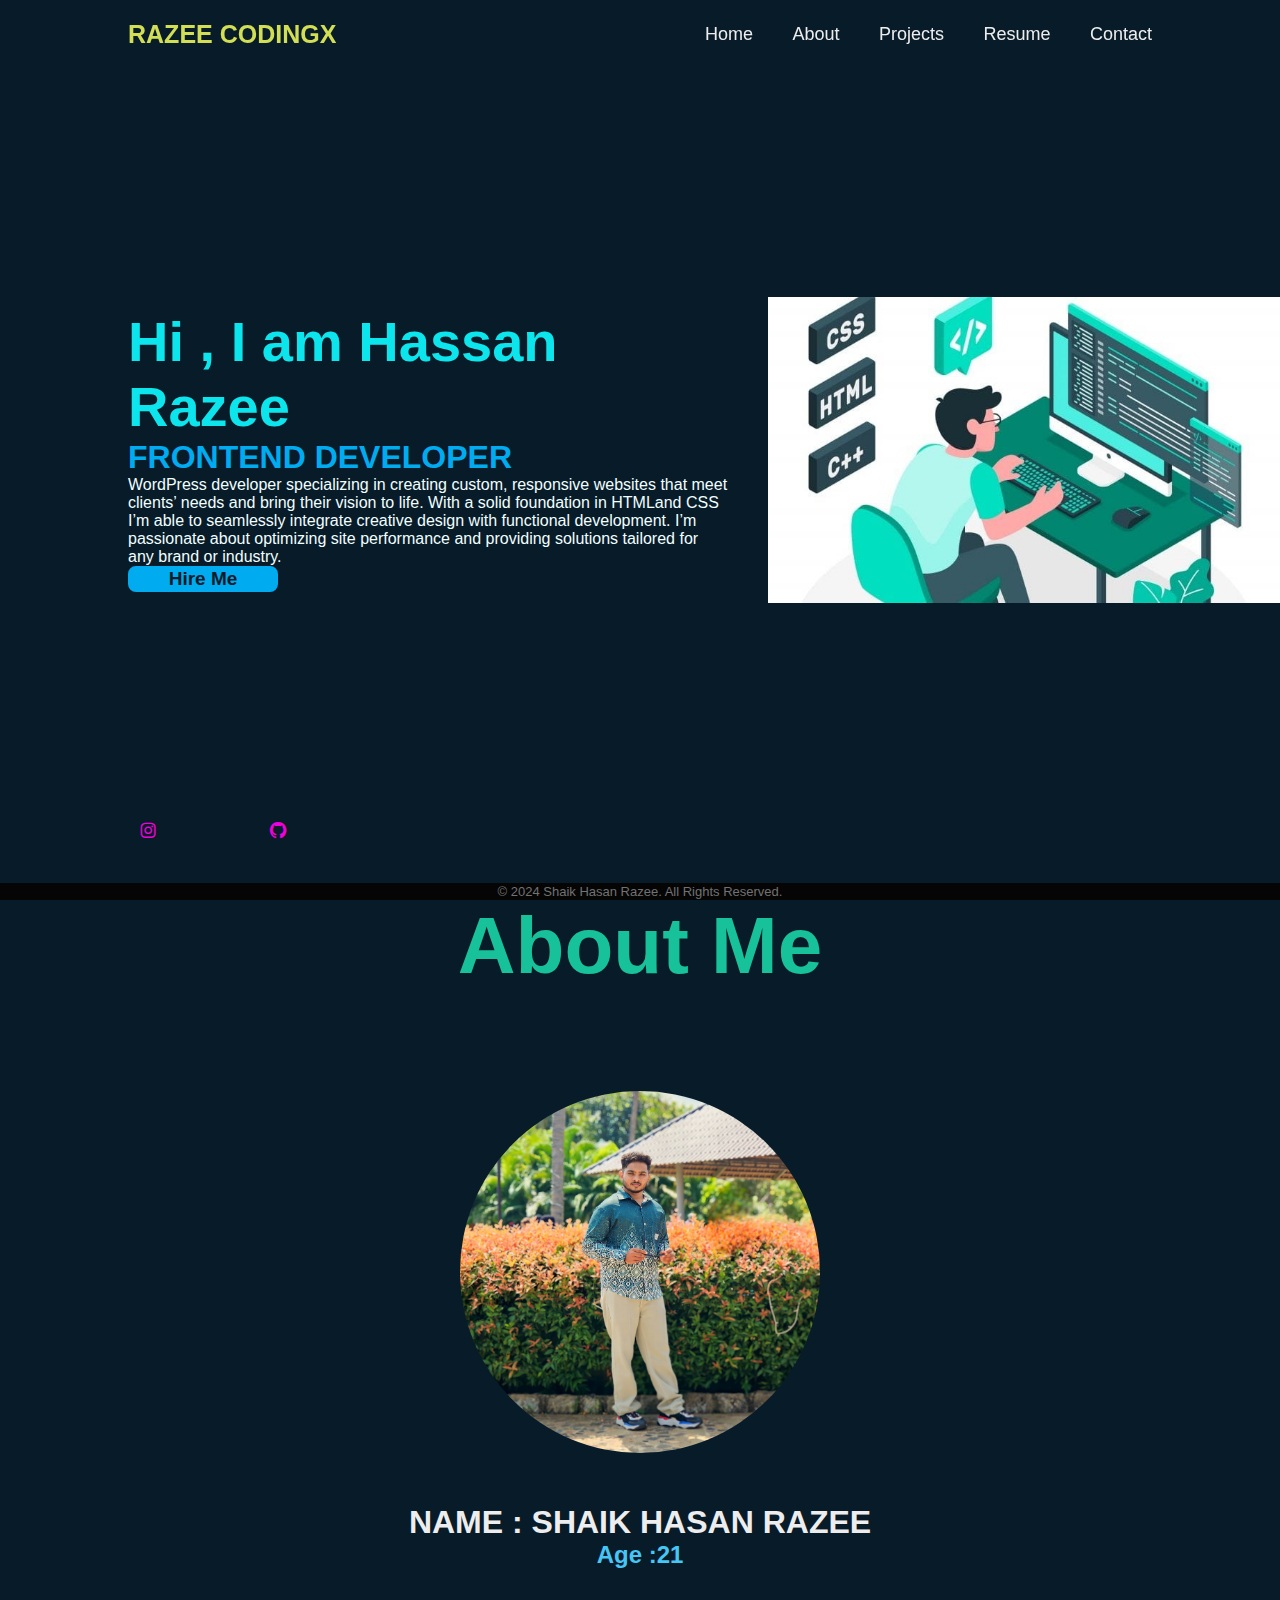
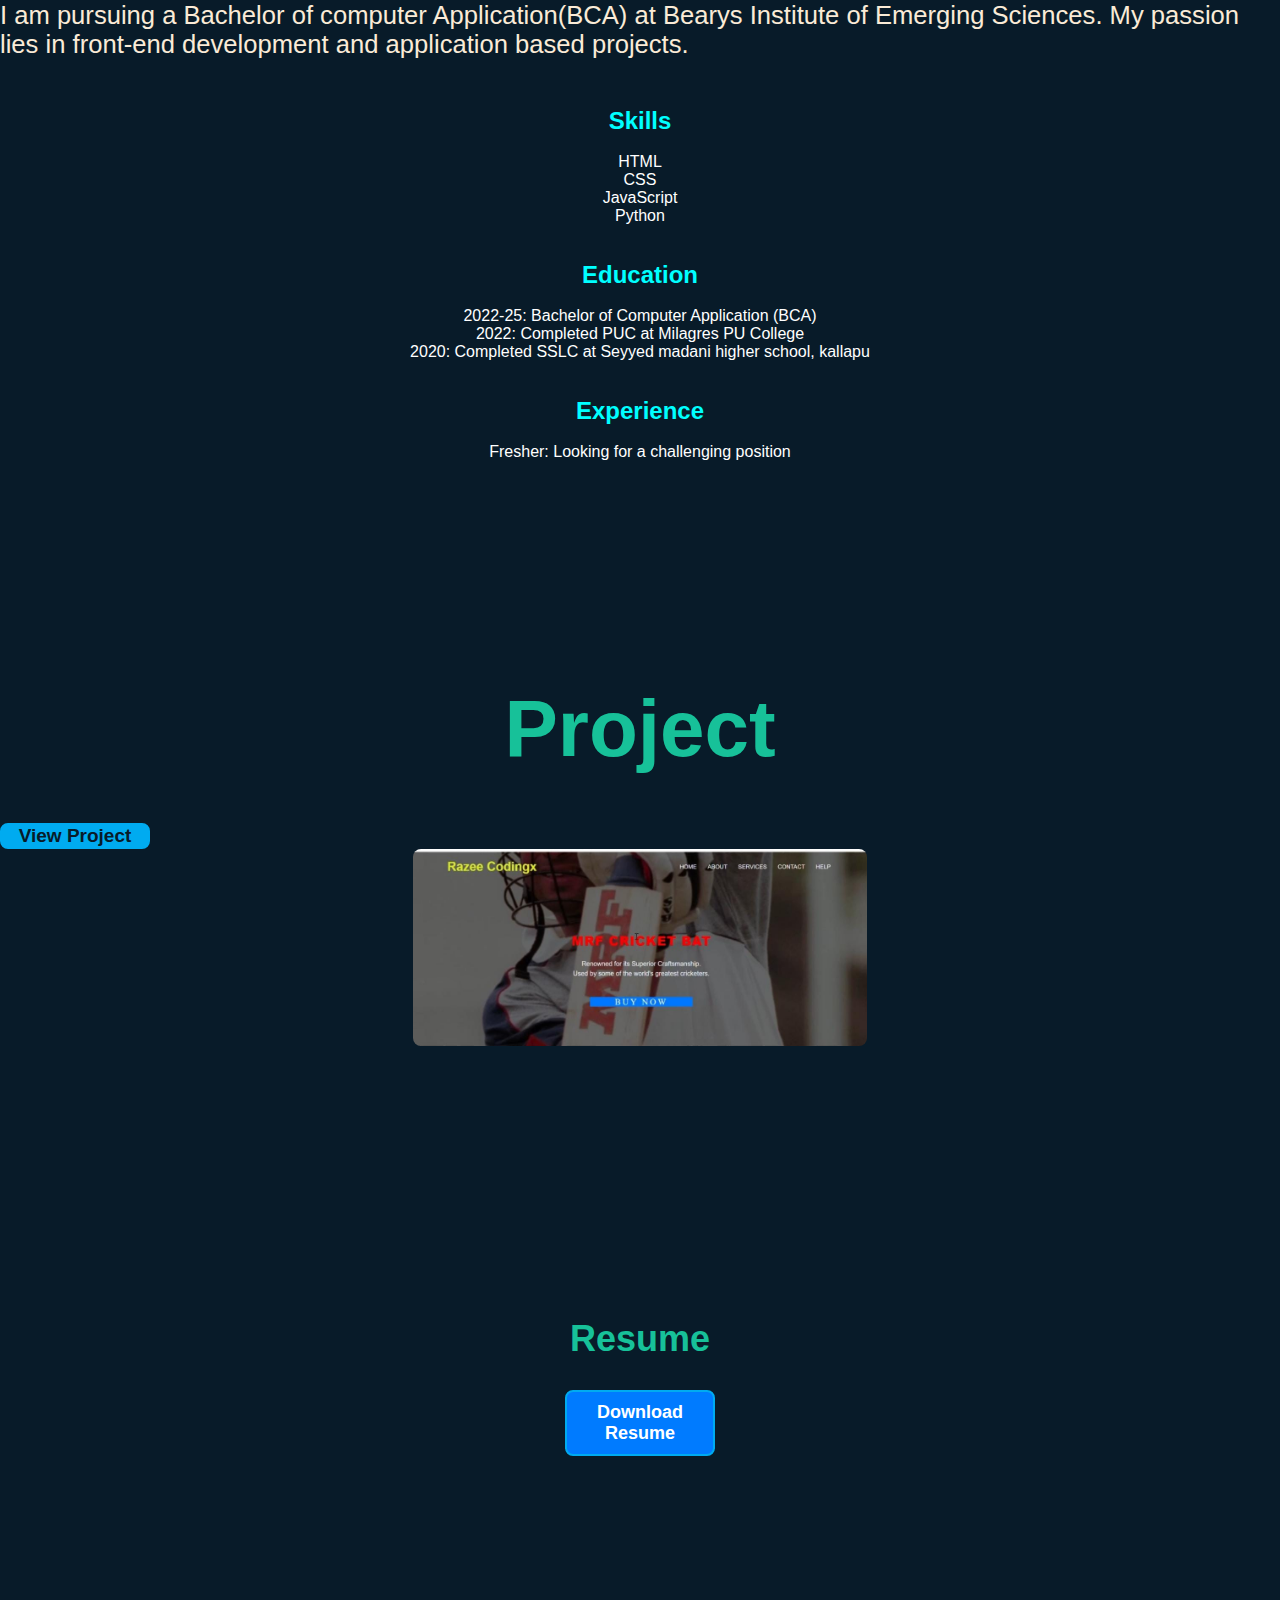
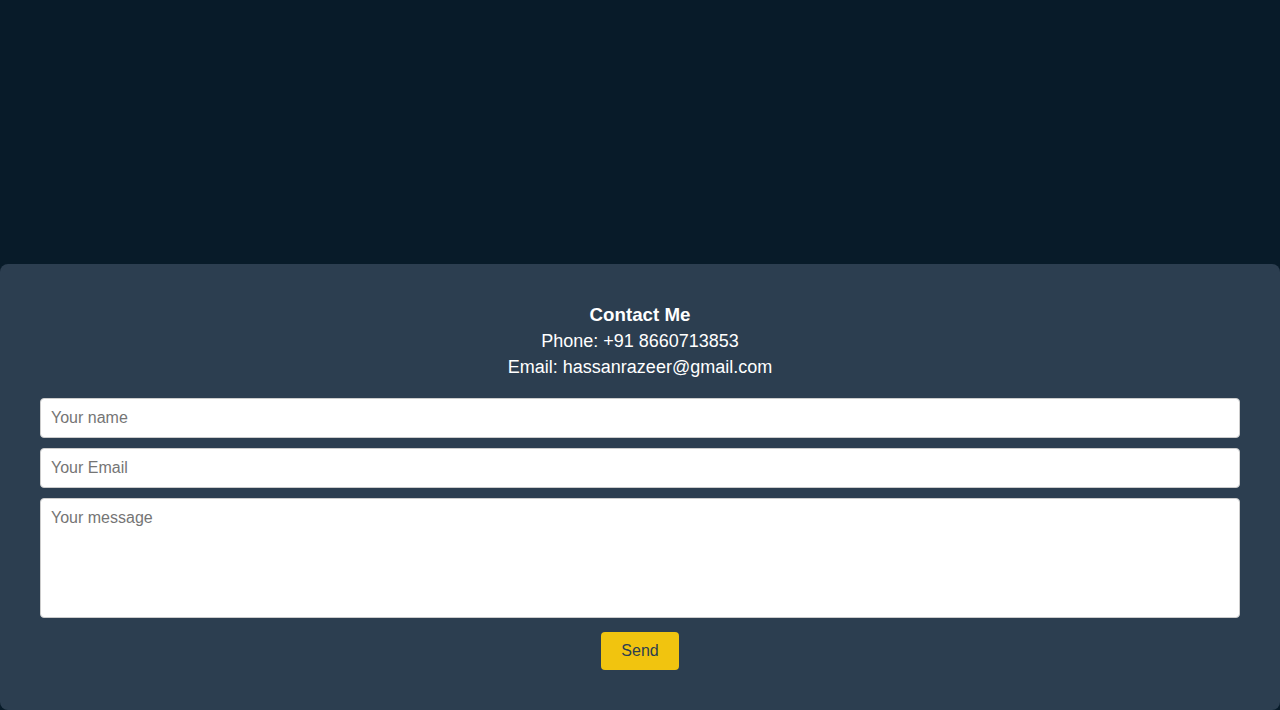
<file: codsoft1/index.html>
<!DOCTYPE html>
<html lang="en">
<head>
<meta charset= "UTF-8">
<meta http-equiv="X-UA-Compatible" content="IE=edge">
<meta name="vicwport" content="width=devicc-width,
initial-scale=1.0">
<title>Personal Portfolio</title>
<link rel="stylesheet" href="style.css">
<link href='https://unpkg.com/boxicons@2.1.4/css/boxicons.min.css' rel='stylesheet'>

</head>
<body>
<header class= "header">
<a href="#" class="logo">RAZEE CODINGX</a>    
    
        <nav class="navbar">
        <a href="#home">Home</a>
        <a href="#about">About</a>
        <a href="#project">Projects</a>
        <a href="#resume">Resume</a>
        <a href="#contact">Contact</a>
        </nav>
        </header>
        <section class="home" id="home">
            <div class="home-content">
                <h1>Hi , I am Hassan Razee</h1>
                <h2>FRONTEND DEVELOPER</h2>
                <P> WordPress developer specializing in creating custom, responsive websites that meet clients’ needs and bring their vision to life. With a solid foundation in HTMLand CSS I’m able to seamlessly integrate creative design with functional development. I’m passionate about optimizing site performance and providing solutions tailored for any brand or industry.</P>
                <div class="btn-box">
                    <a href="#">Hire Me</a>
            
                </div>
            </div>
            
            <div class="home-sci">
                <a href="https://www.instagram.com/h.razee_?igsh=b3d1N3dxbWY5dmVi" target="_blank"><i class='bx bxl-instagram'></i></a>
                <a href="https://github.com/HasanRazee" target="_blank"><i class='bx bxl-github'></i></a>
            </div>
        </section>
        <section class="about"id="about">
            <h3 class="heading">About Me</h3>
            <div class="about-img">
                <img src="WhatsApp Image 2024-11-01 at 16.10.05_3b2c32d5.jpg"alt="">

                <span class="circle-spin"></span>
            </div>
            <div class="about-content">
                <h1>NAME : SHAIK HASAN RAZEE</h1>
                <h2>Age :21</h2>
                <p>I am pursuing a Bachelor of computer Application(BCA) at Bearys Institute of Emerging Sciences.
                    My passion lies in front-end development and application based projects.
                </p>
                <h2 style="color:aqua">Skills</h2>
                <br>
        <ul>
          <li>HTML</li>
  <li>CSS</li>
  <li>JavaScript</li>
  <li>Python</li>
        </ul>
        <br>
        <br>
        <h2 style="color:aqua">Education</h2>
        <br>
  <ul>
  <li>2022-25: Bachelor of Computer Application (BCA)</li>
  <li>2022: Completed PUC at Milagres PU College</li>
  <li>2020: Completed SSLC at Seyyed madani higher school, kallapu</li>
  </ul>
      <br>
        <br>
        <h2 style="color:aqua">Experience</h2>
        <br>
      <ul>
  <li>Fresher: Looking for a challenging position</li>
  </ul>
      </div>
        </section>
        <br>
    <br>
    <br>
    <br>
    <br>
    <br>
    <br>
        <section class="project"id="project">
        <h3 class="heading">Project</h3>
        <ul>
            <li>
                <div class="btn-box">
                    <a href="MRF.html">View Project</a>
                <img src="WhatsApp Image 2024-11-01 at 19.42.46_2bf18cb3.jpg"dowload class="project-image"/>
            </li>
        </ul>
    </div></section>
    <br>
    <br>
    <br>
    <br>
    <br>
    <br>
    <br>
    <br>
    <br>
    <br>
    <br>
    <br>
    <br>
    <br>
    <section class="resume" id="resume">
        <h3 class="heading">Resume</h3>
        <div class="btn-box">
            <a href="razeecv.pdf" download class="btn">Download Resume</a>
        </div>
    </section>
    <br>
    <br>
    <br>
    <br>
    <br>
    <br>
    <br>
    <br>
    <br>
    <br>
    <br>
    <br>
    <br>
    <br>
    <br>
    <br>
    <br>
    <br>
    <br>
    <br>
    <br>
    <section id="contact" class="section">
        <h3>Contact Me</h3>
        <p style="color:white">Phone: +91 8660713853</p>
        <p style="color:white">Email: hassanrazeer@gmail.com</p>
        
        <div class="form-container">
            <form class="form1">
                <input type="text" placeholder="Your name" required>
                <br>
                <input type="email" placeholder="Your Email" required>
                <br>
                <textarea placeholder="Your message" required></textarea>
                <br>
                <button type="submit">Send</button>
            </form>
        </div>
    </section>
    <footer>
        <p>&copy; 2024 Shaik Hasan Razee. All Rights Reserved.</p>
      </footer>

        </body>
</html>
</file>
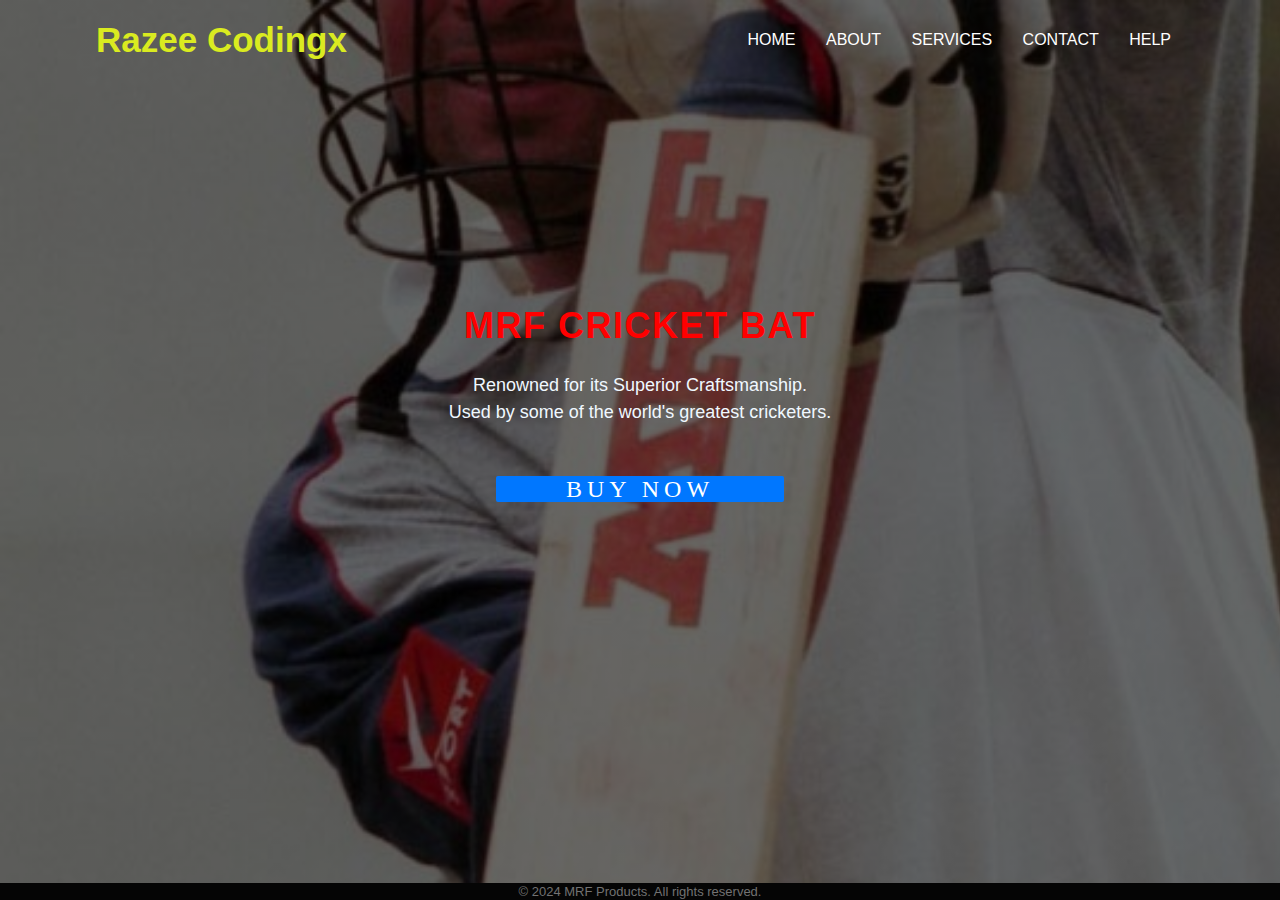
<file: codsoft1/MRF.html>
<!DOCTYPE html>
<html>
    <head>
    <title>landing page design</title>
    <meta charset="utf-8">
    <meta name="viewport"content="width=device-width,initial-scale=1.0">
    <link rel="stylesheet" href="stylemrf.css">
    </head>
    <body>
        <section>
            <div class="container">
            <nav>
                <h1>Razee Codingx</h1>
                <ul> 
                     <li><a href="">HOME</a></li>
                     <li><a href="">ABOUT</a></li>
                     <li><a href="">SERVICES</a></li>
                     <li><a href="">CONTACT</a></li>
                     <li><a href="">HELP</a></li>
                    
                </ul>
            </nav>
            <div class="article">
                <h1>MRF CRICKET BAT</h1>
                <p>
                     Renowned for its Superior Craftsmanship.<br>
                     Used by some of the world's greatest cricketers.</p>
                     <a href=""class="btn"> BUY NOW </a>
            </div>
            </div>
        <footer>
            <p>© 2024 MRF Products. All rights reserved.</p>
        </footer>
        </section>
        </body>
        </html>
</file>
<file: codsoft1/style.css>
*{
    margin:0;
padding:0 ;
box-sizing: border-box;
font-family: 'Poppins',sans-serif;
}
body{
background:#081b29;}
.header{
position: fixed;
top:0 ;
left:0 ;
width: 100%;
padding: 20px 10%;
background: transparent;
display: flex;
justify-content: space-between;
align-items: center;
z-index: 100;
}
.logo{
font-size: 25px;
color: #d2de53;
text-decoration: none;
font-weight: 600;
}

.navbar a{
font-size: 18px;
color: #ededed;
text-decoration: none;
font-weight: 500;
margin-left: 35px;
}

.navbar a:hover,
.navbar a.active{
color:#00abf0;}

.home{
height: 100vh;
background: url('WhatsApp Image 2024-10-31 at 20.51.16_04e313a1.jpg') no-repeat;
background-size: 40%;
background-position: right;

display: flex;
align-items: center;
padding:0 10%;}


.home-content{
max-width: 600px;}


.home-content h1{
font-size: 56px;
font-weight: 700;
color:#0de5ed}


.home-content h2{ 
font-size: 32pX;
font-weight: 700;
color:#00abf0;
}
.home-content p{
    font-size: 16px;
    color: azure;

}
.btn-box a{
display: inline-flex;
justify-content: center;
align-items: center;
width: 150px;
height: 100%;
background: #00abf0;
border: 2px solid #00abf0;
border-radius: 8px;
font-size: 19px;
color: #081b29;
text-decoration: none;
font-weight: 600;
letter-spacing: lpX;
}

.btn-box a:nth-child(2){
    background:transparent;
    color:#00abf0;

}

.btn-box a::before{
    content: '';
    position: absolute;
    top:0;
    left:0;
    width:0;
    height: 100%;
    z-index: -1;
transition: .5s;}
.btn-box a::hover::before{
    width: 100%;

}
.home-sci{
    position: absolute;
    bottom: 40px;
    width:170px;
    
    display: flex;
    justify-content: space-between;
}
.home-sci a{
    display: inline-flex;
    justify-content: Center;

    width:40px;
    height: 40px;
    background: transparent;
    border: 2px soli #00abf0;
    border-radius: 50%;
    font-size:20px;
    color:#f000dc;
    text-decoration: none;
}
.about{
    display: flex;
    justify-content: center;
    align-items: center;
    flex-direction: column;
    gap:2rem;
    background: var(--second-bg-color);
    padding-bottom: 6rem;
}
.heading{
    font-size: 5rem;
    margin-bottom: 3rem;
    text-align: center;
    color:rgb(23, 193, 153);
}
span{
    color:var(--main-color)
}
.about-img{
    position:relative;
    width:25rem;
    height: 25rem;
    border-radius: 50%;
    display: flex;
    justify-content: center;
    align-items: center;
}
.about-img img{
    width:90%;
    border-radius: 50%;
    border: .2rem solid var(--main-color);
}
.about-content h1{
    text-align: center;
    color:rgb(73, 181, 253);
}
.about-content h2{
    text-align: center;
    color: rgb(70, 198, 244);
}
.about-content p{
    font-size: 1.6rem;
    margin:2rem 0 3rem;
    color: antiquewhite;
}
.about-content h1{
    color: #ededed;
}
.about-content li{
    color: white;
    text-align: center;
}
.project-image {
    max-width: 455px;
    margin: 0 auto;
    vertical-align: middle;
    border-radius: 8px;
    display: block;
}
#resume {
    text-align: center;
    padding: 20px;
}

#resume .heading {
    font-size: 36px;
    font-weight: bold;
    margin-bottom: 20px;
}


#resume .btn {
    display: inline-block;
    padding: 10px 20px;
    background-color: #007bff; 
    color: #fff;
    text-decoration: none;
    border-radius: 8px;
    font-size: 18px;
    transition: background-color 0.3s ease;
    margin: 10px 0; }

#resume .btn:hover {
    background-color: #0056b3; 
}

#resume .btn-box {
    display: flex;
    justify-content: center;
}

#contact.section {
    background-color: #2c3e50;
    color: white; 
    padding: 40px;
    text-align: center;
    border-radius: 8px;
}


#contact h2 {
    font-size: 36px;
    margin-bottom: 20px;
    color: #f1c40f; 
}


#contact p {
    font-size: 18px;
    margin: 5px 0;
}


.form-container {
    margin-top: 20px;
}


.form1 input[type="text"],
.form1 input[type="email"],
.form1 textarea {
    width: 100%;
    padding: 10px;
    margin-bottom: 10px;
    border: 1px solid #ccc;
    border-radius: 4px;
    font-size: 16px;
    box-sizing: border-box;
}


.form1 textarea {
    height: 120px;
    resize: none;
}


.form1 button[type="submit"] {
    padding: 10px 20px;
    background-color: #f1c40f;
    color: #2c3e50;
    border: none;
    border-radius: 4px;
    font-size: 16px;
    cursor: pointer;
    transition: background-color 0.3s ease;
}


.form1 button[type="submit"]:hover {
    background-color: #e67e22;
}


@media (max-width: 768px) {
    .form1 input[type="text"],
    .form1 input[type="email"],
    .form1 textarea {
        width: 100%; 
    }
}
footer {
    text-align: center;
    font-size: small;
    padding: 1px;
    background-color: #050505;
    color: rgb(114, 114, 114);
    width: 100%;
    position: fixed;
    bottom: 0;
    left:0;
}
</file>
<file: codsoft1/stylemrf.css>
@import url();
*{
    margin:0px;
    padding:0px;
    box-sizing: border-box;
    font-family: 'Roboto',sans-serif;
}
section{
    min-height:100vh;
    background-image:linear-gradient(rgba(0,0,0,0.60),rgba(0,0,0,0.60)),url("07sachin-bat3 (2).jpg");
    background-repeat: no-repeat;
    background-size:cover;
}
.container{
    width:85%;
    margin: auto;

}
nav{
    height: 80px;
}
nav h1{
    float:left;
    line-height: 80px;
    font-size: 35px;
    font-size: 35px;
    font-size: inline;
    color:#daeb20;

}
nav ul{
    float: right;
    line-height: 80px;

}
nav ul li{
    display: inline-block;
    list-style:none;
    padding:0px 5px;
}
nav ul li a{
    color:#fff;
    text-decoration: none;
    text-transform: uppercase;
    border-radius: 5px;
    padding: 7px 8px;
}
nav ul li a:hover{
    background-color: #eb7620;
    transition: 0.5s ease;
}
nav ul li.active{
    background-color: #eb7620;}
.article{
    width:50%;
    margin: auto;
    text-align: center;
    transform: translateY(25vh);

}
.article h1{
    font-size: 36px;
    color:red;
    letter-spacing: 1.5px;
    font-weight:800;
    margin-bottom:25px;
}
.article p{
    font-size: 18px;
    color:aliceblue;
    line-height: 1.5;
    margin-bottom: 50px;
}
.article .btn{
    color:white;
    font-size: medium;
    font-family: 'Times New Roman', Times, serif;
    font-size:x-large;
    padding: 15 px 35 px;
    letter-spacing: 5px;
    padding-left: 70px;
    padding-right: 70px;
    text-transform: uppercase;
    text-decoration:rgb(0, 79, 128);
    background-color:rgb(0, 119, 255);
    border-radius: 2px;
}
.article .btn:hover{
    background-color: wheat;
    transition: 0.5s ease;
}
footer {
    text-align: center;
    font-size: small;
    padding: 1px;
    background-color: #050505;
    color: rgb(114, 114, 114);
    width: 100%;
    position: fixed;
    bottom: 0;
    left:0;
}
</file>
